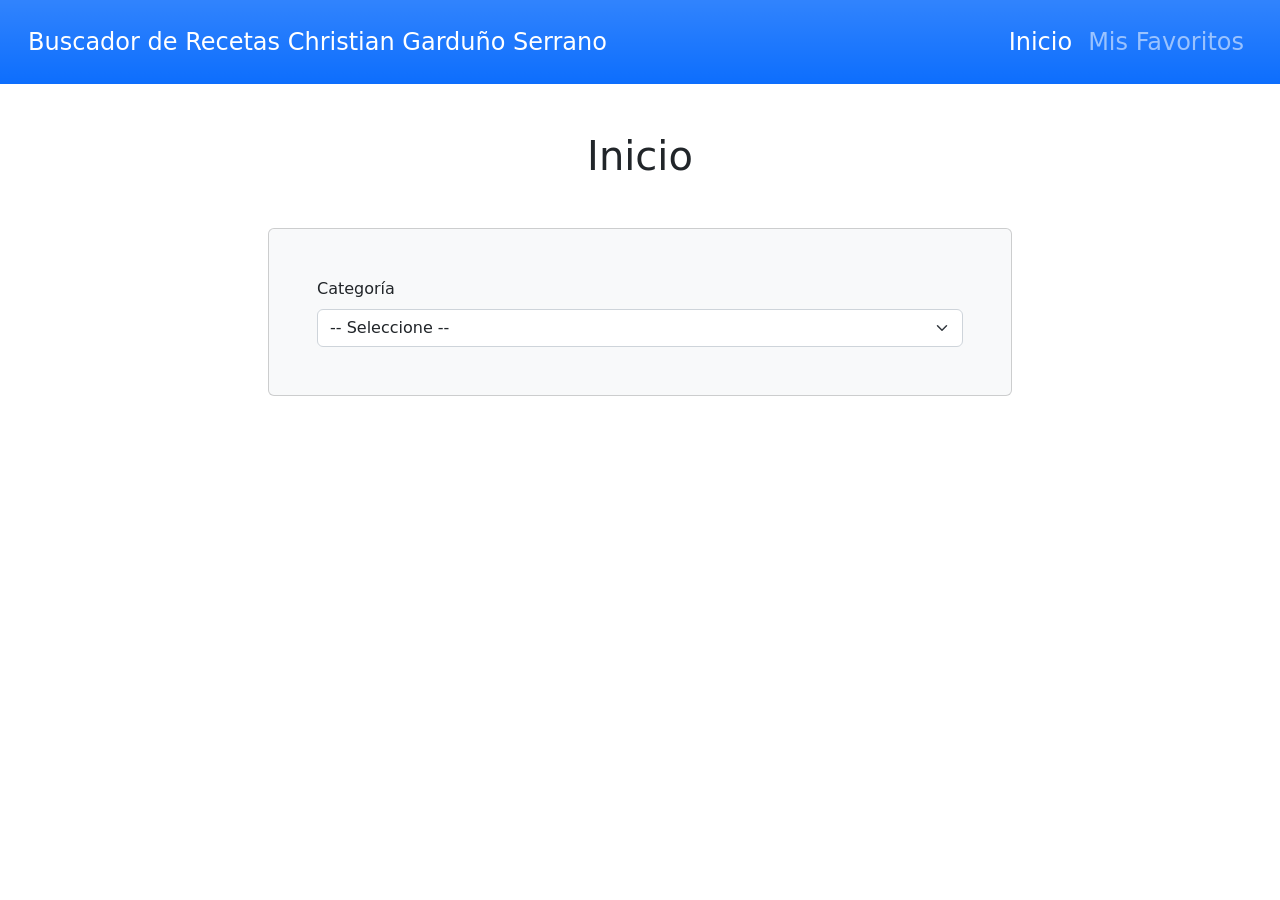
<file: index.html>
<!DOCTYPE html> <!-- Define el tipo de documento como HTML5 -->
<html lang="en"> <!-- Etiqueta raíz del documento HTML indicando el idioma -->
<head> <!-- Encabezado que contiene los metadatos y recursos externos -->
    <meta charset="UTF-8"> <!-- Establece la codificación de caracteres a UTF-8 -->
    <meta http-equiv="X-UA-Compatible" content="IE=edge"> <!-- Compatibilidad de renderizado para navegadores Internet Explorer -->
    <meta name="viewport" content="width=device-width, initial-scale=1.0"> <!-- Configura la escala responsiva para dispositivos móviles -->
    <title>Buscador Recetas Comida</title> <!-- Título que se muestra en la pestaña del navegador -->
    <link rel="stylesheet" href="css/bootstrap.min.css"> <!-- Vincula la hoja de estilos de Bootstrap para el diseño visual -->
</head>
<body> <!-- Cuerpo principal de la página web -->

    <!-- Barra de navegación superior responsiva utilizando Bootstrap -->
    <nav class="navbar navbar-expand-lg navbar-dark bg-primary bg-gradient p-3">
        <div class="container-fluid"> <!-- Contenedor fluido que abarca todo el ancho de la pantalla -->
            <a class="navbar-brand fs-4" href="index.html">Buscador de Recetas Christian Garduño Serrano</a> <!-- Logotipo o título principal del navbar -->
            
            <!-- Botón desplegable para dispositivos móviles (hamburguesa) -->
            <button class="navbar-toggler" type="button" data-bs-toggle="collapse" data-bs-target="#navbarNavDropdown" aria-controls="navbarNavDropdown" aria-expanded="false" aria-label="Toggle navigation">
                <span class="navbar-toggler-icon"></span>
            </button>

            <!-- Menú de navegación colapsable -->
            <div class="collapse navbar-collapse justify-content-end" id="navbarNavDropdown">
                <ul class="navbar-nav">
                    <li class="nav-item">
                        <a class="nav-link fs-4 active" aria-current="page" href="index.html">Inicio</a> <!-- Enlace activo a la página principal -->
                    </li>
                    <li class="nav-item">
                        <a class="nav-link fs-4" href="favoritos.html">Mis Favoritos</a> <!-- Enlace hacia la vista de recetas favoritas -->
                    </li>
                </ul>
            </div>
        </div>
    </nav>

    <!-- Contenedor principal del contenido de la página -->
    <main class="mt-5 container-lg">
        <h2 class="text-center fs-1">Inicio</h2> <!-- Título centrado de la sección -->
  
        <!-- Contenedor flexible para centrar el formulario de búsqueda -->
        <div class="d-md-flex justify-content-md-center mt-5 ">
            <form class="card col-md-8 bg-light p-5"> <!-- Tarjeta que envuelve el formulario con relleno -->
                <div>
                    <label for="categorias" class="form-label">Categoría</label> <!-- Etiqueta descriptiva del selector -->
                    <select id="categorias" class="form-select"> <!-- Selector desplegable poblado dinámicamente desde la API -->
                        <option selected>-- Seleccione --</option> <!-- Opción por defecto no seleccionable -->
                    </select>
                </div>
            </form>
        </div>
        <!-- Contenedor donde JavaScript inyectará dinámicamente las tarjetas de recetas -->
        <div id="resultado" class="mt-5 row"></div>
    </main>

    <!-- Componente Modal de Bootstrap para mostrar los detalles de la receta -->
    <div class="modal fade" id="modal" data-bs-backdrop="static" data-bs-keyboard="false" tabindex="-1" aria-hidden="true">
        <div class="modal-dialog modal-dialog-scrollable"> <!-- Diálogo modal con desplazamiento interno habilitado -->
            <div class="modal-content">
                <div class="modal-header">
                    <h1 class="modal-title fs-3 font-bold" id="staticBackdropLabel"></h1> <!-- Título dinámico de la receta en el modal -->
                    <button type="button" class="btn-close" data-bs-dismiss="modal" aria-label="Close"></button> <!-- Botón para cerrar el modal -->
                </div>
                <div class="modal-body"></div> <!-- Cuerpo dinámico donde se inyectan ingredientes e instrucciones -->
                <div class="modal-footer flex justify-content-between"></div> <!-- Pie de página del modal para botones de acción (Guardar/Cerrar) -->
            </div>
        </div>
    </div>

    <!-- Contenedor de notificaciones Toast (alertas flotantes) -->
    <div class="toast-container position-fixed top-0 end-0 p-3">
        <div id="toast" class="toast" role="alert" aria-live="assertive" aria-atomic="true">
            <div class="toast-header bg-danger text-white">
                <strong class="me-auto text-white">App Recetas</strong> <!-- Título de la notificación -->
                <button type="button" class="btn-close btn-close-white" data-bs-dismiss="toast" aria-label="Close"></button>
            </div>
            <div class="toast-body"></div> <!-- Mensaje dinámico del toast -->
        </div>
    </div>

    <!-- Scripts de JavaScript externos -->
    <script src="js/bootstrap.bundle.min.js"></script> <!-- Script empaquetado de Bootstrap (incluye Popper) -->
    <script src="js/app.js"></script> <!-- Lógica principal de la aplicación web -->
</body>
</html>
</file>
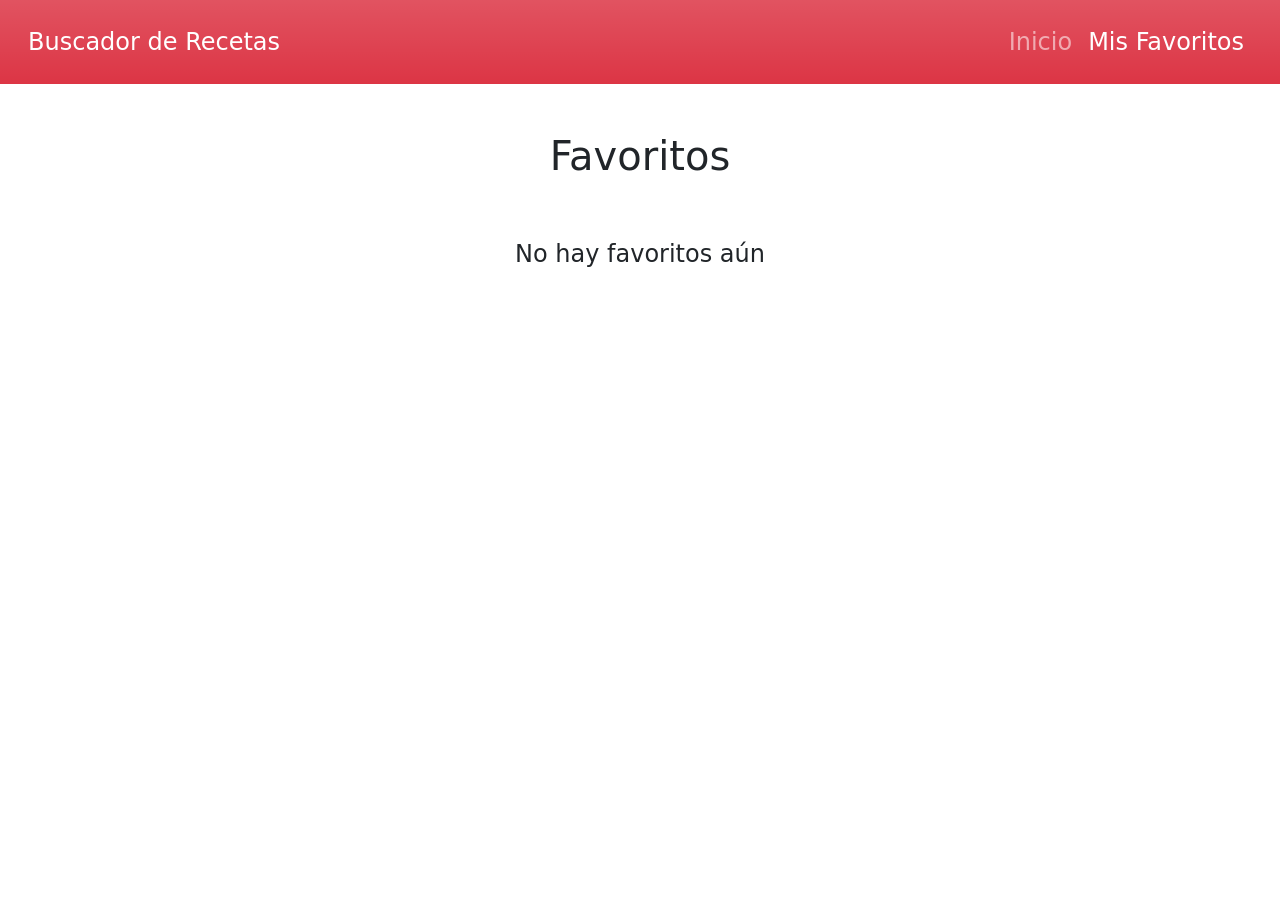
<file: favoritos.html>
<!DOCTYPE html> <!-- Declara el tipo de documento HTML5 -->
<html lang="en"> <!-- Idioma principal del documento -->
<head>
    <meta charset="UTF-8"> <!-- Codificación de caracteres estándar UTF-8 -->
    <meta http-equiv="X-UA-Compatible" content="IE=edge">
    <meta name="viewport" content="width=device-width, initial-scale=1.0">
    <title>Buscador Recetas Comida</title>
    <link rel="stylesheet" href="css/bootstrap.min.css"> <!-- Estilos CSS de Bootstrap -->
</head>
<body>
    <!-- Barra de navegación superior -->
    <nav class="navbar navbar-expand-lg navbar-dark bg-danger bg-gradient p-3">
        <div class="container-fluid">
            <a class="navbar-brand fs-4" href="index.html">Buscador de Recetas</a>

            <button class="navbar-toggler" type="button" data-bs-toggle="collapse" data-bs-target="#navbarNavDropdown" aria-controls="navbarNavDropdown" aria-expanded="false" aria-label="Toggle navigation">
                <span class="navbar-toggler-icon"></span>
            </button>

            <div class="collapse navbar-collapse justify-content-end" id="navbarNavDropdown">
                <ul class="navbar-nav">
                    <li class="nav-item">
                        <a class="nav-link fs-4" href="index.html">Inicio</a> <!-- Enlace a la vista principal -->
                    </li>
                    <li class="nav-item">
                        <a class="nav-link fs-4 active" aria-current="page" href="favoritos.html">Mis Favoritos</a> <!-- Enlace activo a favoritos -->
                    </li>
                </ul>
            </div>
        </div>
    </nav>

    <!-- Componente Modal reutilizado para mostrar recetas guardadas -->
    <div class="modal fade" id="modal" data-bs-backdrop="static" data-bs-keyboard="false" tabindex="-1" aria-hidden="true">
        <div class="modal-dialog modal-dialog-scrollable">
            <div class="modal-content">
                <div class="modal-header">
                    <h1 class="modal-title fs-3 font-bold" id="staticBackdropLabel"></h1>
                    <button type="button" class="btn-close" data-bs-dismiss="modal" aria-label="Close"></button>
                </div>
                <div class="modal-body"></div>
                <div class="modal-footer flex justify-content-between"></div>
            </div>
        </div>
    </div>

    <!-- Contenedor principal de la sección de favoritos -->
    <main class="mt-5 container-lg">
      <h2 class="text-center fs-1">Favoritos</h2> <!-- Título de la sección -->
      <div id="resultado" class="favoritos row"></div> <!-- Contenedor donde app.js renderizará los favoritos almacenados -->
    </main>

    <!-- Contenedor de notificaciones Toast flotantes -->
    <div class="toast-container position-fixed top-0 end-0 p-3">
        <div id="toast" class="toast" role="alert" aria-live="assertive" aria-atomic="true">
            <div class="toast-header bg-danger text-white">
                <strong class="me-auto text-white">App Recetas</strong>
                <button type="button" class="btn-close btn-close-white" data-bs-dismiss="toast" aria-label="Close"></button>
            </div>
            <div class="toast-body"></div>
        </div>
    </div>

    <!-- Scripts de JavaScript -->
    <script src="js/bootstrap.bundle.min.js"></script>
    <script src="js/app.js"></script> <!-- Ejecutará obtenerFavoritos() al detectar la clase .favoritos -->
</body>
</html>
</file>
